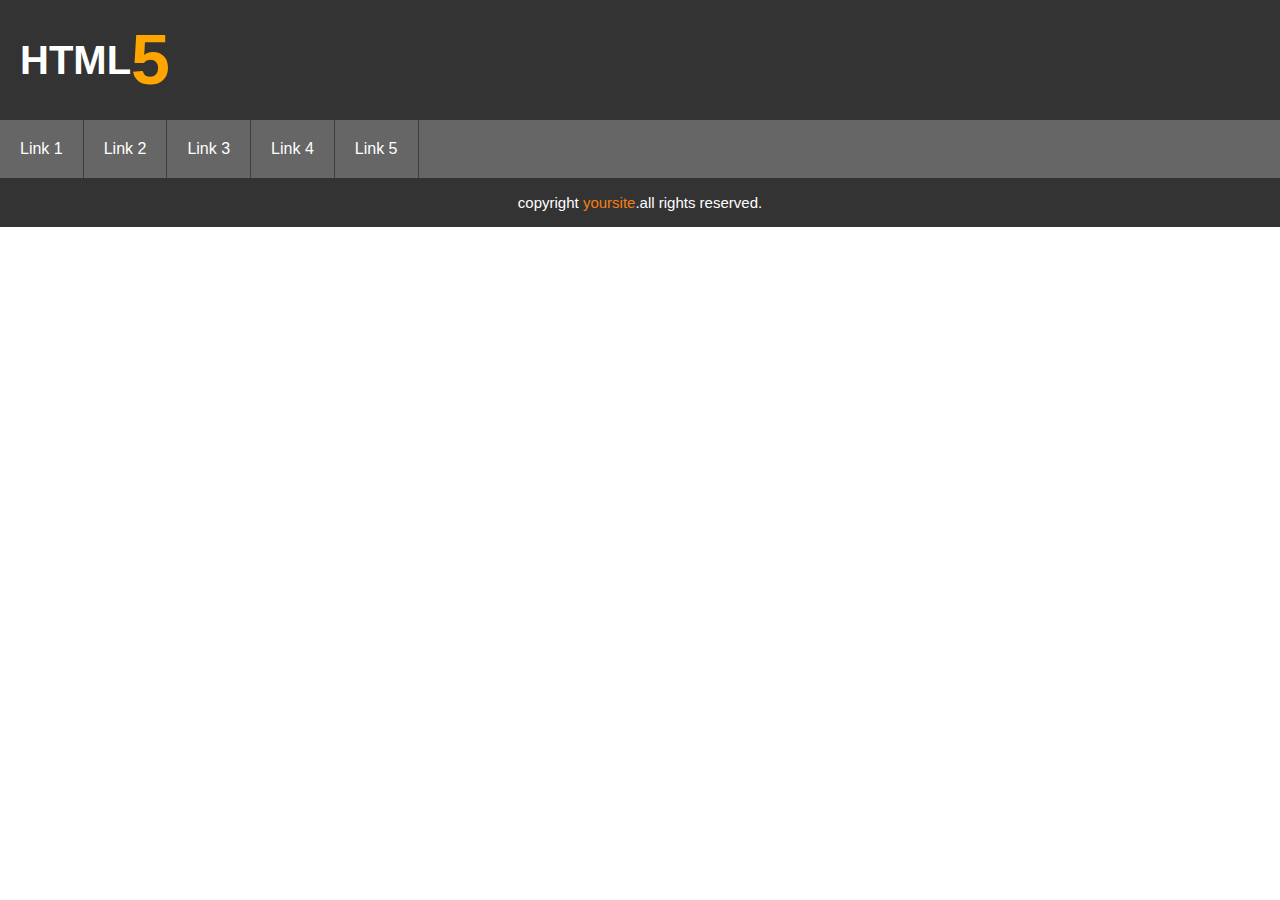
<file: index.html>
<!DOCTYPE html>
<html lang="en">
<head>
    <title>basic website</title>
    <link rel="stylesheet" href="css/style.css"> 
    <header>
        <h1>html</h1> <h1 class="wrap">5</h1>
    </header>
</head>
<body>
    <nav>
        <ul>
            <li><a href="#">link 1</a></li>
            <li><a href="#">link 2</a></li>
            <li><a href="#">link 3</a></li>
            <li><a href="#">link 4</a></li>
            <li><a href="#">link 5</a></li>
        </ul>
    </nav>
    <footer>
        <p>copyright <a href="#">yoursite</a>.all rights reserved.</p>
    </footer>
    
</body>
</html>
</file>
<file: css/style.css>
*{margin:0; padding:0; box-sizing:border-box;}
body{
    font-family:sans-serif;
}
header{
    background:#333333;
    display:flex;
    padding:20px;
    align-items:center;
}
header h1{
    color:#fff;
    font-size:40px;
    text-transform:uppercase;
}
header .wrap{
    color:orange;
    font-size:70px;
}
nav {
    width:100%;
    background:#666666 ;
}
ul {
    display:flex;
}

ul li {
    list-style-type: none;
    border-right: 1px solid #3e3e3e;
}

ul li a{
    padding:20px;
    display:block;
    color:#fff;
    text-decoration: none;
    text-transform:capitalize;
}
footer{
    padding:16px 0;
    background:#333333;
    
}
footer p{
    text-align:center;
    color:#fff;
    font-size:15px;
}
footer p a {
    color:#f77e12;
    text-decoration:none;
    text-transform:none;
}
</file>
